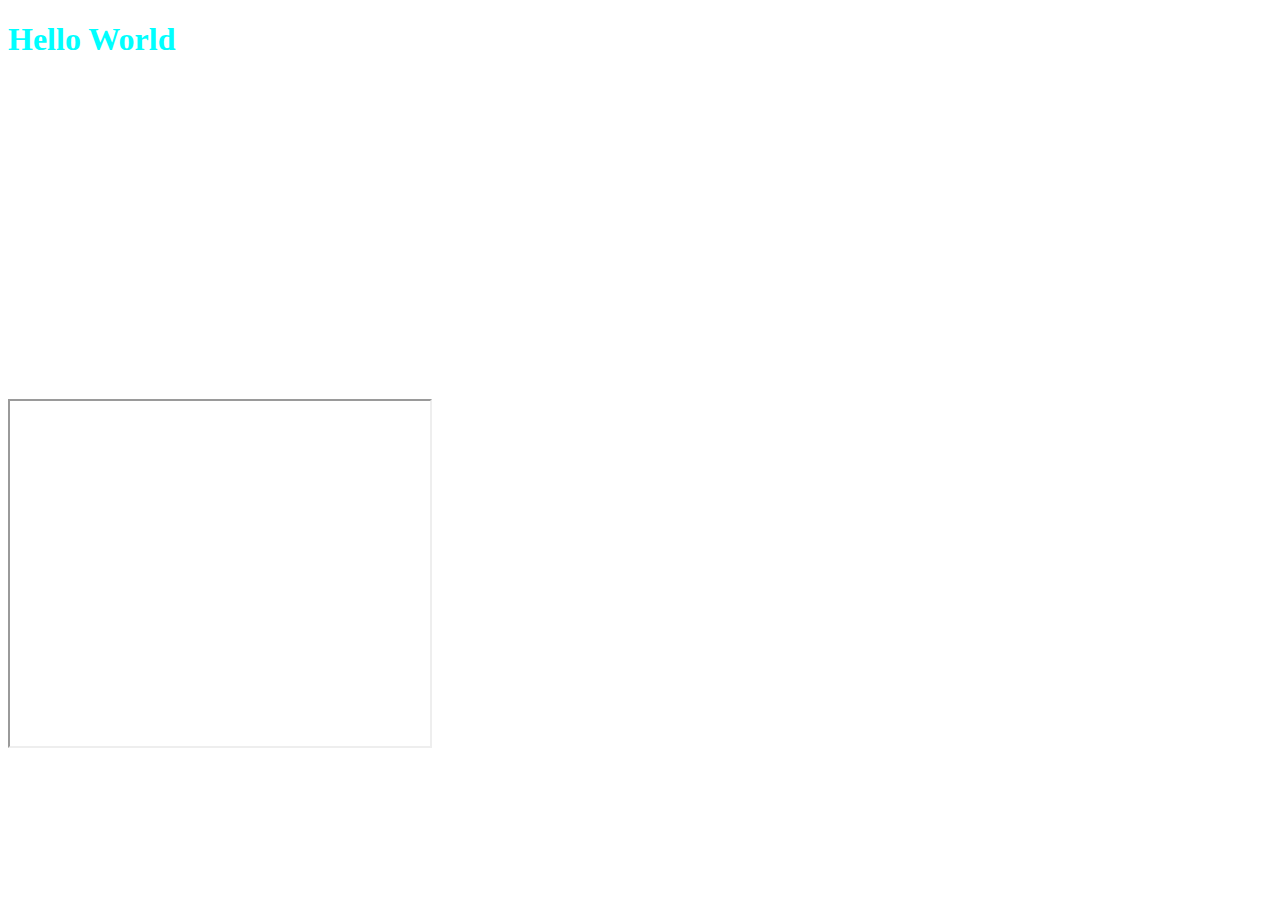
<file: embeddingOriginalWork.html>
<!DOCTYPE html> 
<html>
    <head>
        <title>Hello World</title> 
    </head>
    <body>
            <h1><font color="aqua">Hello World</font></h1>
    </body>
             <iframe width="560" height="315" src="https://www.youtube.com/embed/9M_FlkAiTSo?start=180" frameborder="0" allow="accelerometer; autoplay; encrypted-media; gyroscope; picture-in-picture" allowfullscreen></iframe>
    </body>
        <iframe
            frameborder="0"
            width="560"
            height="315"
            src="https://drive.google.com/file/d/1lnBFqZmaPUza_kPdSoO2Ho8SPi-O6s-u/preview?usp=sharing">
        </iframe>
    </body>
    <body>
        <object width="400" height="400" data="https://www.pexels.com/search/dog/">
        </object>  
    </body>
    <body>
        <iframe width="420" height="345" src="https://www.youtube.com/embed/MtN1YnoL46Q?start=180">
        </iframe>        
    </body>
</html>
</file>
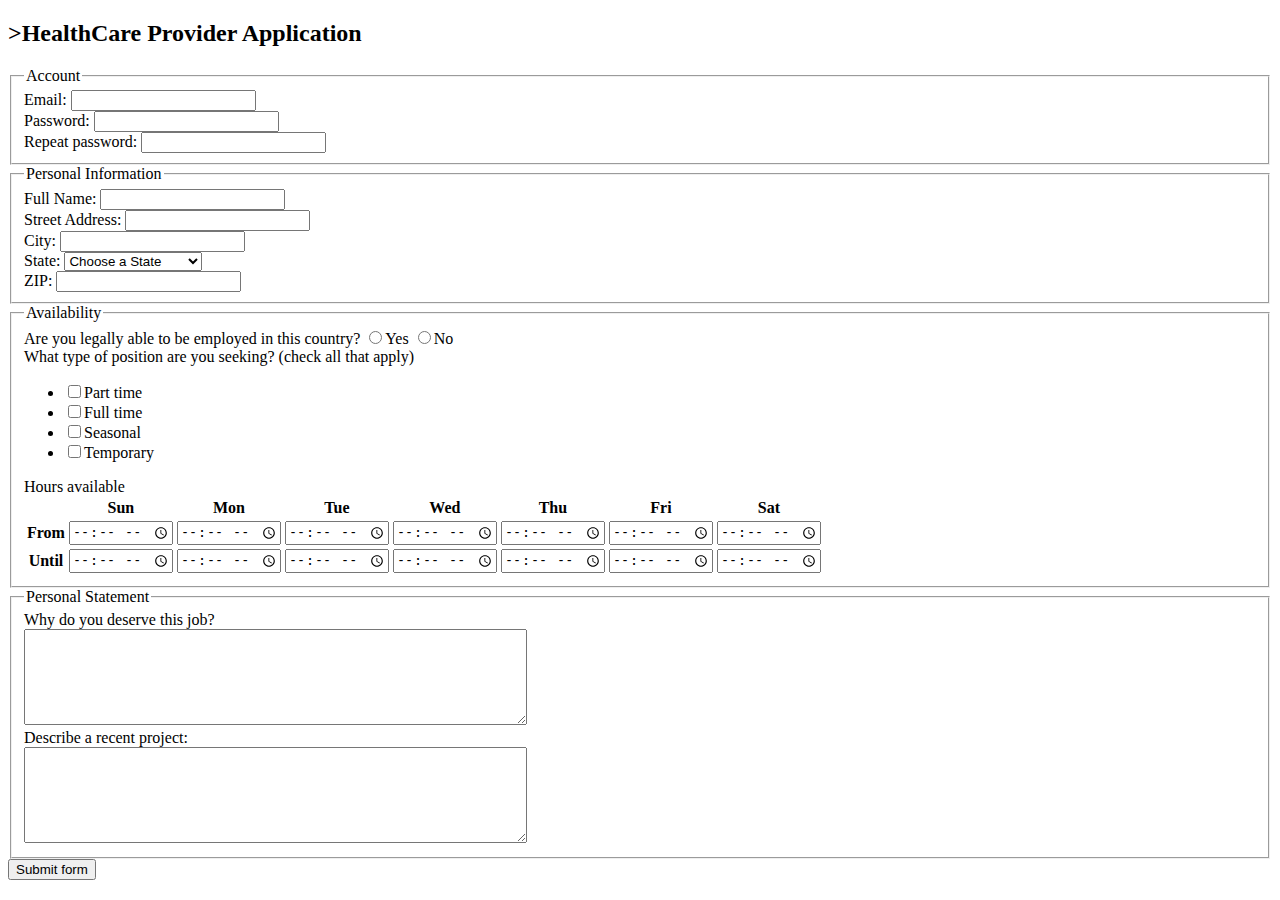
<file: jobApplicationForm.html>
<!DOCTYPE html>
<html>
<head>
	<meta charset="utf-8">
	<title>HealthCare Provider Application</title>
</head>
<body>

<h2>>HealthCare Provider Application</h2>

<form action="https://nguyethu-1731868.github.io/jobApplicationForm.html " method="post">

	<fieldset>
		<legend>Account</legend>
		<div class="field">
			<label>Email:</label> 
			<input type="text" name="email">
		</div>
		<div class="field">
			<label>Password:</label> 
			<input type="password" name="password">
		</div>
		<div class="field">
			<label>Repeat password:</label> 
			<input type="password" name="password_r">
		</div>
	</fieldset>

	<fieldset>
		<legend>Personal Information</legend>
		<div class="field">
			<label>Full Name:</label> 
			<input type="text" name="name">
		</div>
		<div class="field">
			<label>Street Address:</label> 
			<input type="text" name="street">
		</div>
		<div class="field">
			<label>City:</label> 
			<input type="text" name="city">
		</div>
		<div class="field">
			<label>State:</label> 
			<select name="state">
				<option value="" selected="true">Choose a State</option>
				<option value="AL">Alabama</option>
				<option value="AK">Alaska</option>
				<option value="AZ">Arizona</option>
				<option value="AR">Arkansas</option>
				<option value="CA">California</option>
				<option value="CO">Colorado</option>
				<option value="CT">Connecticut</option>
				<option value="DE">Delaware</option>
				<option value="DC">District of Columbia</option>
				<option value="FL">Florida</option>
				<option value="GA">Georgia</option>
				<option value="HI">Hawaii</option>
				<option value="ID">Idaho</option>
				<option value="IL">Illinois</option>
				<option value="IN">Indiana</option>
				<option value="IA">Iowa</option>
				<option value="KS">Kansas</option>
				<option value="KY">Kentucky</option>
				<option value="LA">Louisiana</option>
				<option value="ME">Maine</option>
				<option value="MD">Maryland</option>
				<option value="MA">Massachusetts</option>
				<option value="MI">Michigan</option>
				<option value="MN">Minnesota</option>
				<option value="MS">Mississippi</option>
				<option value="MO">Missouri</option>
				<option value="MT">Montana</option>
				<option value="NE">Nebraska</option>
				<option value="NV">Nevada</option>
				<option value="NH">New Hampshire</option>
				<option value="NJ">New Jersey</option>
				<option value="NM">New Mexico</option>
				<option value="NY">New York</option>
				<option value="NC">North Carolina</option>
				<option value="ND">North Dakota</option>
				<option value="OH">Ohio</option>
				<option value="OK">Oklahoma</option>
				<option value="OR">Oregon</option>
				<option value="PA">Pennsylvania</option>
				<option value="RI">Rhode Island</option>
				<option value="SC">South Carolina</option>
				<option value="SD">South Dakota</option>
				<option value="TN">Tennessee</option>
				<option value="TX">Texas</option>
				<option value="UT">Utah</option>
				<option value="VT">Vermont</option>
				<option value="VA">Virginia</option>
				<option value="WA">Washington</option>
				<option value="WV">West Virginia</option>
				<option value="WI">Wisconsin</option>
				<option value="WY">Wyoming</option>
			</select>
		</div>
		<div class="field">
			<label>ZIP:</label> 
			<input type="text" name="zip">
		</div>
	</fieldset>

	<fieldset>
		<legend>Availability</legend>
		<div class="field">
			<label>Are you legally able to be employed in this country?</label> 
			<input type="radio" name="legal" value="yes">Yes
			<input type="radio" name="legal" value="no">No
		</div>
		<div class="field">
			<label>What type of position are you seeking? (check all that apply)</label>
			<ul>
				<li><input type="checkbox" name="position_pt" value="parttime">Part time</li>
				<li><input type="checkbox" name="position_ft" value="fulltime">Full time</li>
				<li><input type="checkbox" name="position_sl" value="seasonal">Seasonal</li>
				<li><input type="checkbox" name="position_tp" value="temporary">Temporary</li>
			</ul>
		</div>
		<div class="field">
			<label>Hours available</label>
			<table>
				<tr>
					<td></td>
					<th>Sun</th>
					<th>Mon</th>
					<th>Tue</th>
					<th>Wed</th>
					<th>Thu</th>
					<th>Fri</th>
					<th>Sat</th>
				</tr>
				<tr>
					<th>From</th>
					<td><input type="time" size="5" name="su_from"></td>
					<td><input type="time" size="5" name="mo_from"></td>
					<td><input type="time" size="5" name="tu_from"></td>
					<td><input type="time" size="5" name="we_from"></td>
					<td><input type="time" size="5" name="th_from"></td>
					<td><input type="time" size="5" name="fr_from"></td>
					<td><input type="time" size="5" name="sa_from"></td>
				</tr>
				<tr>
					<th>Until</th>
					<td><input type="time" size="5" name="su_until"></td>
					<td><input type="time" size="5" name="mo_until"></td>
					<td><input type="time" size="5" name="tu_until"></td>
					<td><input type="time" size="5" name="we_until"></td>
					<td><input type="time" size="5" name="th_until"></td>
					<td><input type="time" size="5" name="fr_until"></td>
					<td><input type="time" size="5" name="sa_until"></td>
				</tr>
			</table>
		</div>
	</fieldset>

	<fieldset>
		<legend>Personal Statement</legend>
		<div class="field">
			<label>Why do you deserve this job?</label><br>
			<textarea name="deserve" rows="6" cols="60"></textarea>
		</div>
		<div class="field">
			<label>Describe a recent project:</label><br>
			<textarea name="project" rows="6" cols="60"></textarea>
		</div>
	</fieldset>

	<input type="submit" value="Submit form">

</form>
</body>
</html>
</file>
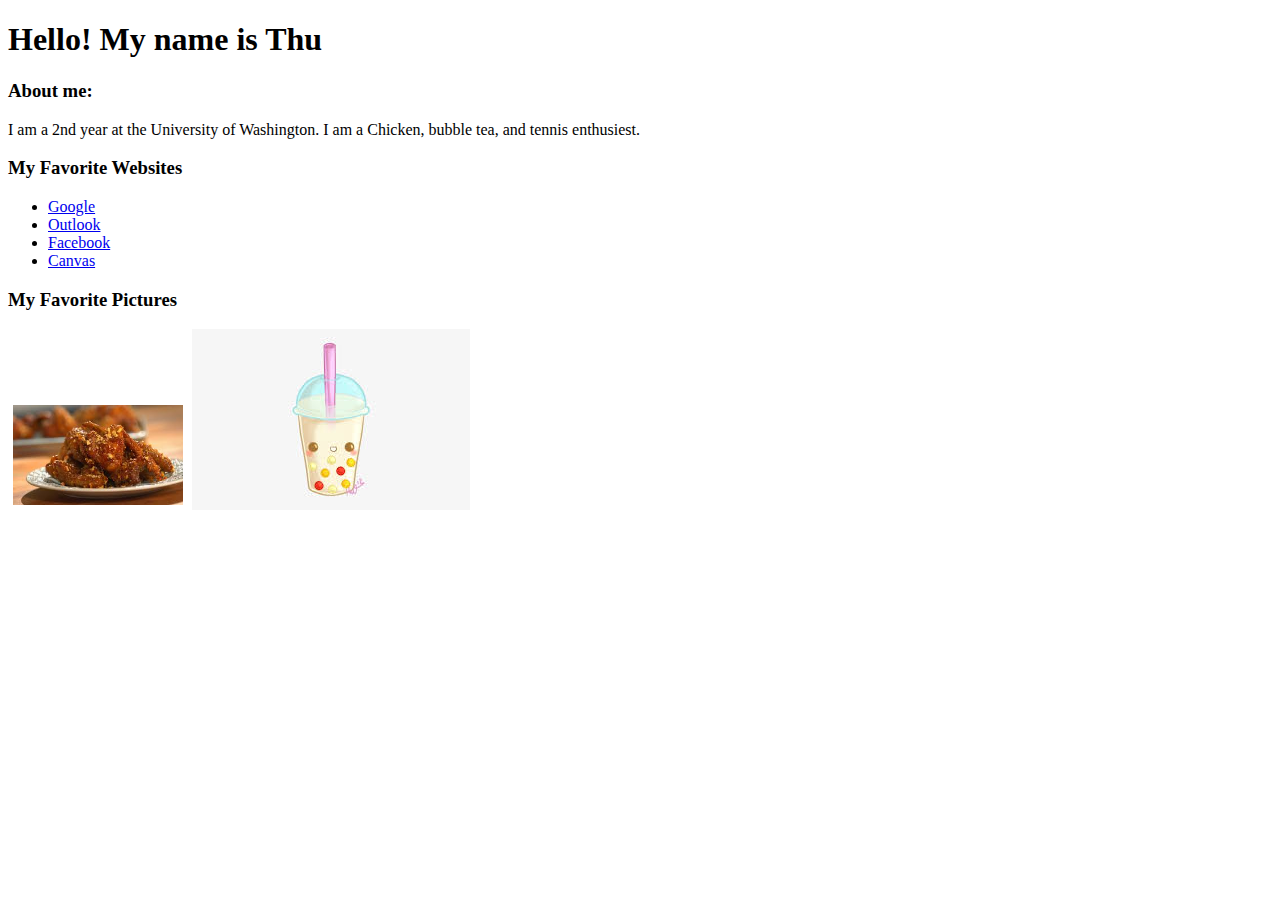
<file: tags.html>
<!DOCTYPE html>
<html>
    <title>Thu's Website</title>
    <head>

    </head>
    <body>
        <h1>Hello! My name is Thu</h1>
        <h3>About me:</h3>
        <p>I am a 2nd year at the University of Washington. I am a Chicken, bubble tea, and tennis enthusiest.</p>

        <h3>My Favorite Websites</h3>
        <ul>
                <li>
                    <a href="http://google.com">Google</a>
                     </li>
                <li><a href="https://outlook.office.com/mail/inbox">Outlook</a>
                    </li>
                <li>
                    <a href="https://www.facebook.com">Facebook</a>
                    </li>
                <li><a href="https://canvas.uw.edu">Canvas</a>
                    </li>
            </ul>
        <h3>My Favorite Pictures</h3>
        <img title="Fired Chicken" style="width:170px;height:100px;margin:5px" src="[data-uri]"/> 
        
        <a href="https://www.yelp.com/biz/sharetea-seattle-4">
            <img title="Bubble Tea" src="[data-uri]"/>
        </a>
             
    </body>
</html>
</file>
